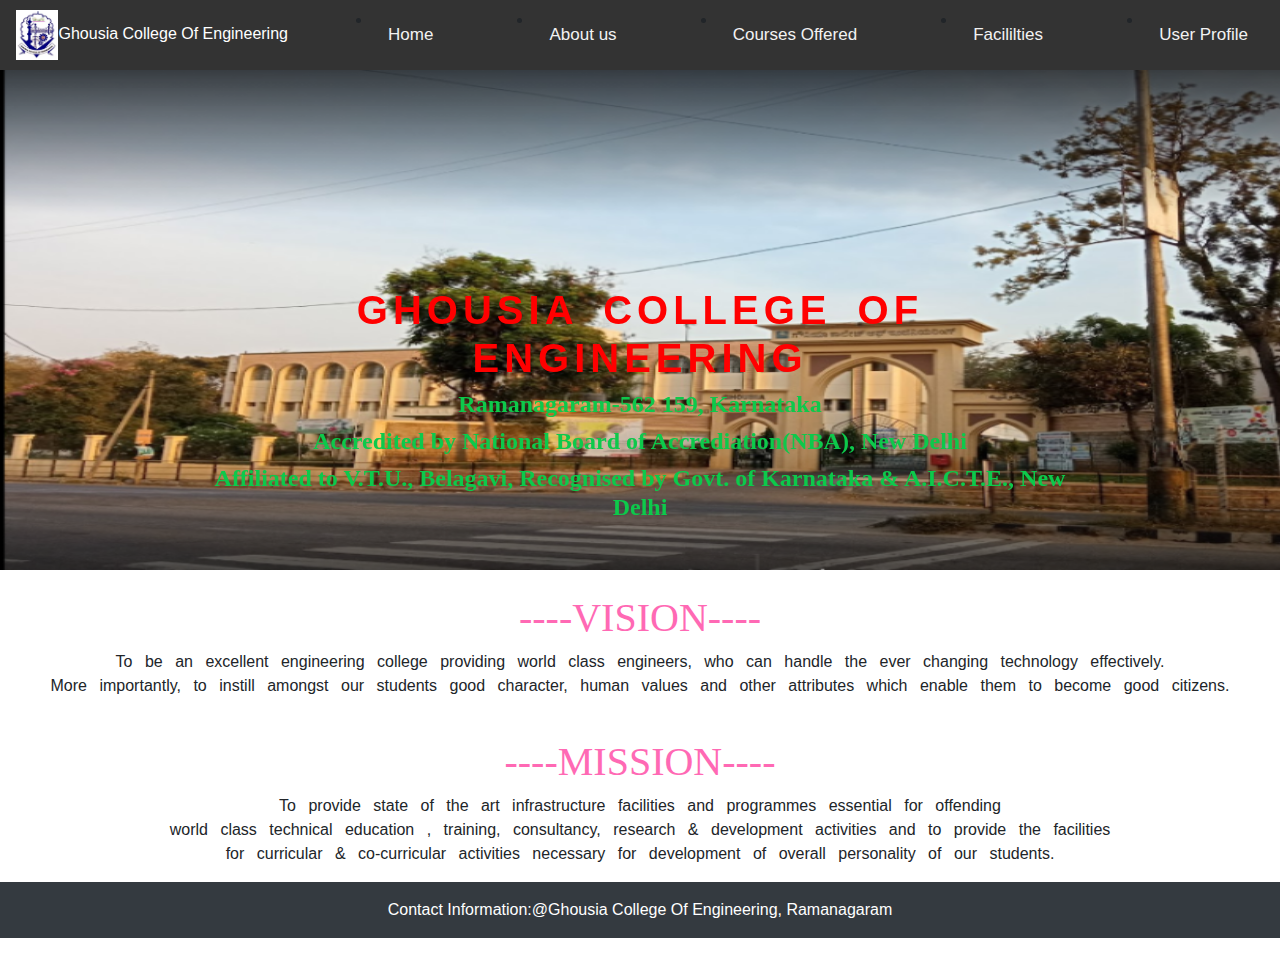
<file: index.html>
<!DOCTYPE html>
<html lang="en">
<head>
  <title>Ghousia College Of Engineering</title>
  <meta charset="utf-8">
  <meta name="viewport" content="width=device-width, initial-scale=1">
  <link rel="stylesheet" href="style.css">
  <link rel="stylesheet" href="https://maxcdn.bootstrapcdn.com/bootstrap/4.5.2/css/bootstrap.min.css">
  <link rel="stylesheet" href="https://use.fontawesome.com/releases/v5.7.0/css/all.css" integrity="sha384-lZN37f5QGtY3VHgisS14W3ExzMWZxybE1SJSEsQp9S+oqd12jhcu+A56Ebc1zFSJ" crossorigin="anonymous">
  <script src="https://ajax.googleapis.com/ajax/libs/jquery/3.5.1/jquery.min.js"></script>
  <script src="https://cdnjs.cloudflare.com/ajax/libs/popper.js/1.16.0/umd/popper.min.js"></script>
  <script src="https://maxcdn.bootstrapcdn.com/bootstrap/4.5.2/js/bootstrap.min.js"></script>
</head>
<body>

    
   
        
        <div class="navbar">
          <div class="logo"><img src="logo.png" height="50px" alt="">Ghousia College Of Engineering</div>
            
                <li><a href="index.html"><i class="fa fa-home"></i> Home</a></li>
                <li><a href="about.html"><i class="fa fa-university"></i> About us</a></li>
                <li><a href="crs.html"><i class="fa fa-book-reader"></i>Courses Offered</a></li>
                <li><a href="facilities.html"><i class="fa fa-user-cog"></i> Facililties</a></li>
                <li><a href="profile.html"><i class="fa fa fa-user-circle"></i>User Profile</a></li>
                
        </div>
       <div id="demo" class="carousel slide" data-ride="carousel">

        <div class="carousel-inner">
          <div class="carousel-item active">
            <img src="gce1.png" alt="GCE" width="1500" height="500">
            <div class="carousel-caption">
                <h1>GHOUSIA COLLEGE OF ENGINEERING</h1>
                <h4>Ramanagaram-562 159, Karnataka</h4>
                <h4>Accredited by National Board of Accrediation(NBA), New Delhi</h4>
                <h4>Affiliated to V.T.U., Belagavi, Recognised by Govt. of Karnataka & A.I.C.T.E., New Delhi</h4>
              </div>
          </div>
          
          
        </div>
        <div class="content">
          <br>
          <h1>----VISION----</h1>
          <p>To be an excellent engineering college providing world class engineers, who can handle the ever changing technology effectively.<br>More importantly, to instill amongst our students good character, human values and other attributes which enable them to become good citizens.</p>
          <br>
          <h1>----MISSION----</h1>
          <p>To provide state of the art infrastructure facilities and programmes essential for offending <br>world class technical education , training, consultancy, research & development activities and to provide the facilities<br> for curricular & co-curricular activities necessary for development of overall personality of our students.</p>
        </div>

        <footer>
          <p class="p-3 bg-dark text-white text-center">Contact Information:@Ghousia College Of Engineering, Ramanagaram</p>
      </footer>
  
       
</body>
</html>
</file>
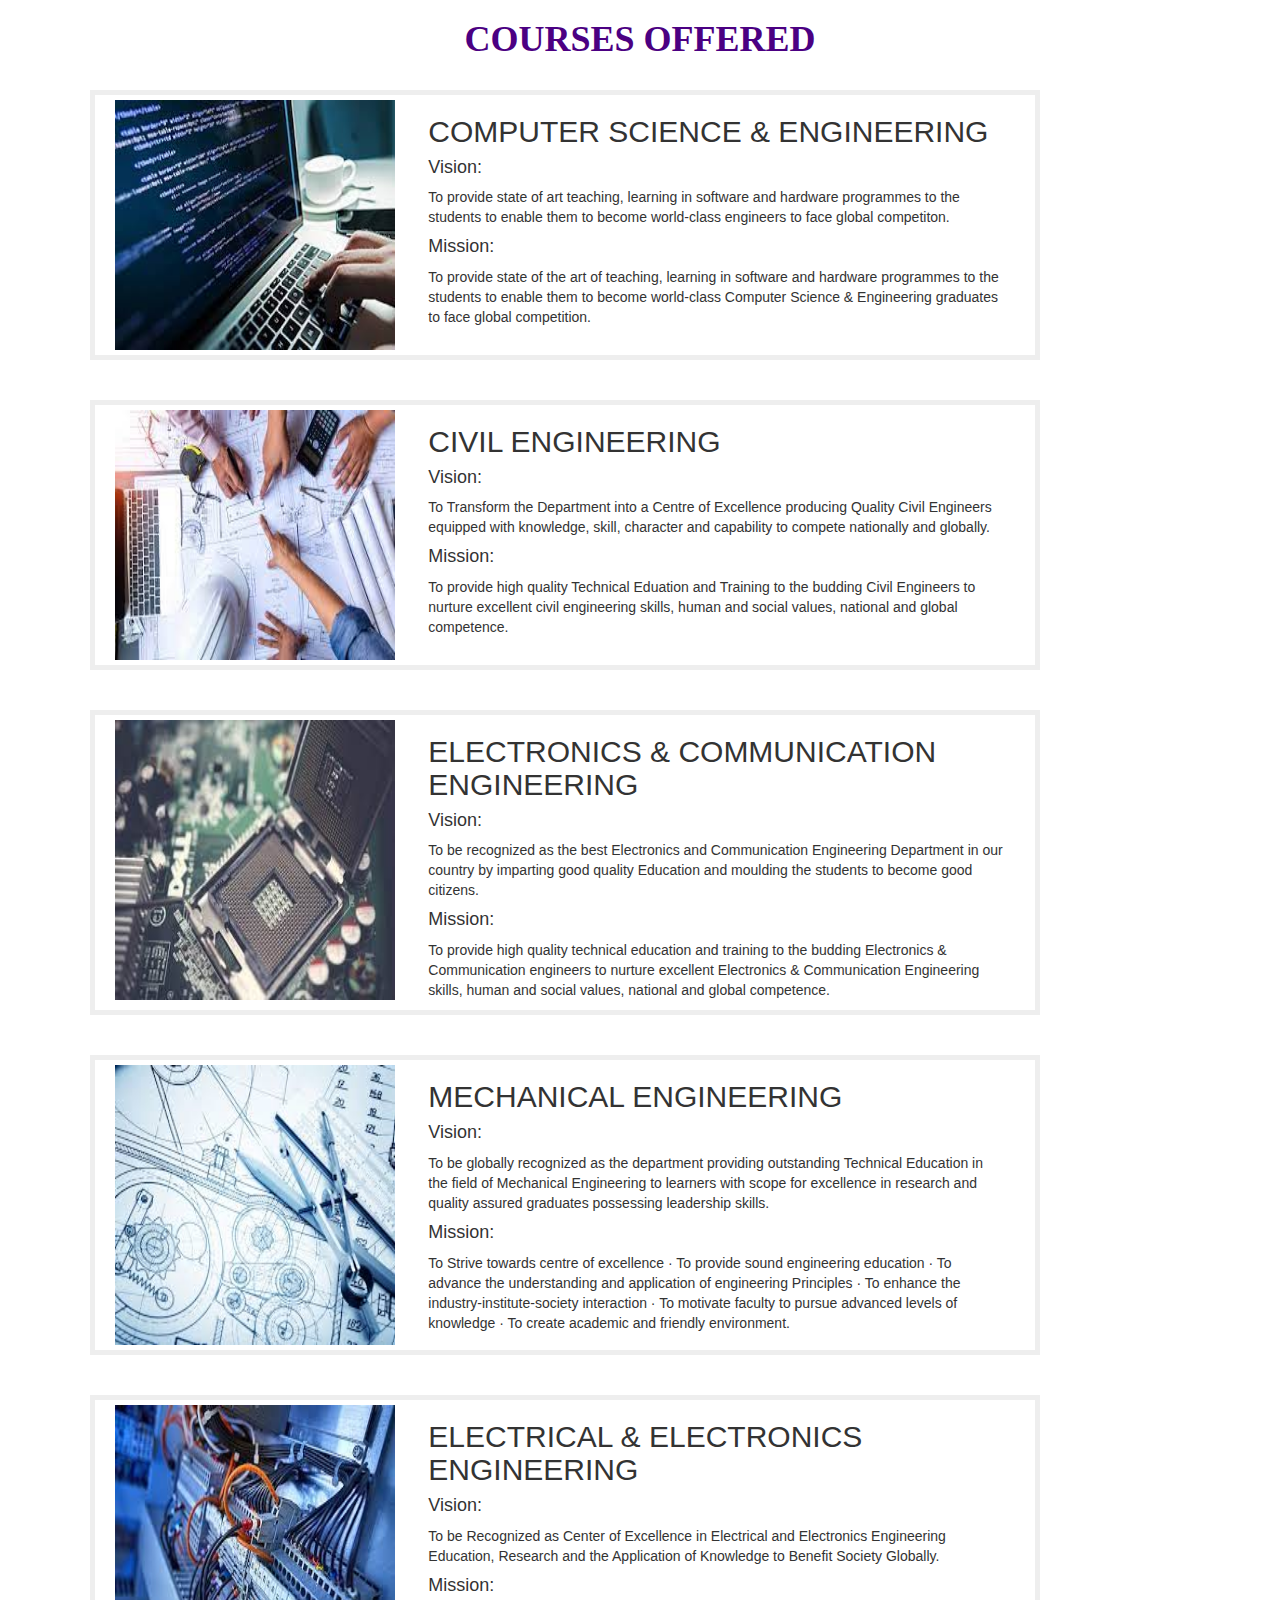
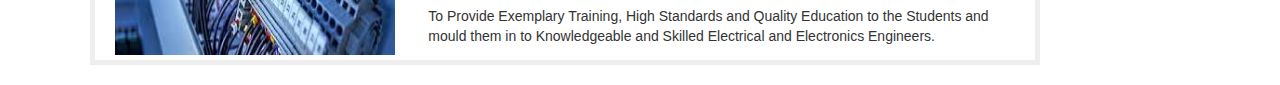
<file: crs.html>
<!DOCTYPE html>
<html lang="en">
<head>
    <meta charset="UTF-8">
    <meta http-equiv="X-UA-Compatible" content="IE=edge">
    <meta name="viewport" content="width=device-width, initial-scale=1.0">
    <title>Ghousia College Of Engineering</title>
    <script type="text/javascript" src='https://ajax.aspnetcdn.com/ajax/jQuery/jquery-1.8.3.min.js'></script>
   <script type="text/javascript" src='https://cdnjs.cloudflare.com/ajax/libs/twitter-bootstrap/3.0.3/js/bootstrap.min.js'></script>
   <link rel="stylesheet" href='https://cdnjs.cloudflare.com/ajax/libs/twitter-bootstrap/3.0.3/css/bootstrap.min.css'
       media="screen" />
    
</head>
<body>
    <div class="container">
    <h1 style="text-align:center; color: indigo; font-family: cursive;"><strong>COURSES OFFERED</strong> </h1>
    <div class="col-sm-10 col-md-10 col-xs-10" style="border: 5px solid #eee; margin: 20px">
        <div>
            <div class="col-sm-4 col-md-4 col-xs-8" style="padding: 5px">
                <img alt="" src="cse.jpg" style="height: 250px;
                    width: 280px" />
            </div>
            <div class="col-sm-8 col-md-8 col-xs-16">
                <h2>COMPUTER SCIENCE & ENGINEERING</h2>
                <h4>Vision:</h4>
                <p>
                    To provide state of art teaching, learning in software and hardware programmes to the students to enable them to become world-class engineers to face global competiton.
                </p>
                <h4>Mission:</h4>
                <p>To provide state of the art of teaching, learning in software and hardware programmes to the students to enable them to become world-class Computer Science & Engineering graduates to face global competition.</p>
            </div>
        </div>
    </div>
    <div class="col-sm-10 col-md-10 col-xs-10" style="border: 5px solid #eee; margin: 20px">
        <div>
            <div class="col-sm-4 col-md-4 col-xs-8" style="padding: 5px">
                <img alt="" src="civ.jpg" style="height: 250px;
                    width: 280px" />
            </div>
            <div class="col-sm-8 col-md-8 col-xs-16">
                <h2>CIVIL ENGINEERING</h2>
                <h4>Vision:</h4>
                <p>To Transform the Department into a Centre of Excellence producing Quality Civil Engineers equipped with knowledge, skill, character and capability to compete nationally and globally.</p>
                <h4>Mission:</h4>
                <p>To provide high quality Technical Eduation and Training to the budding Civil Engineers to nurture excellent civil engineering skills, human and social values, national and global competence.</p>
            </div>
        </div>
    </div>
    <div class="col-sm-10 col-md-10 col-xs-10" style="border: 5px solid #eee; margin: 20px">
        <div>
            <div class="col-sm-4 col-md-4 col-xs-8" style="padding: 5px">
                <img alt="" src="ece.jpg" style="height: 280px;
                    width: 280px" />
            </div>
            <div class="col-sm-8 col-md-8 col-xs-16">
                <h2>ELECTRONICS & COMMUNICATION ENGINEERING</h2>
                <h4>Vision:</h4>
                <p>To be recognized as the best Electronics and Communication Engineering Department in our country by imparting good quality Education and moulding the students to become good citizens.</p>
                <h4>Mission:</h4>
                <p>To provide high quality technical education and training to the budding Electronics & Communication engineers to nurture excellent Electronics & Communication Engineering skills, human and social values, national and global competence.</p>
            </div>
        </div>
    </div>
    <div class="col-sm-10 col-md-10 col-xs-10" style="border: 5px solid #eee; margin: 20px">
        <div>
            <div class="col-sm-4 col-md-4 col-xs-8" style="padding: 5px">
                <img alt="" src="mech.jpg" style="height: 280px;
                    width: 280px" />
            </div>
            <div class="col-sm-8 col-md-8 col-xs-16">
                <h2>MECHANICAL ENGINEERING</h2>
                <h4>Vision:</h4>
                <p>To be globally recognized as the department providing outstanding Technical Education in the field of Mechanical Engineering to learners with scope for excellence in research and quality assured graduates possessing leadership skills.</p>
                <h4>Mission:</h4>
                <p>To Strive towards centre of excellence

                    · To provide sound engineering education
                    
                    · To advance the understanding and application of engineering Principles
                    
                    · To enhance the industry-institute-society interaction
                    
                    · To motivate faculty to pursue advanced levels of knowledge
                    
                    · To create academic and friendly environment.</p>
            </div>
        </div>
    </div>
    <div class="col-sm-10 col-md-10 col-xs-10" style="border: 5px solid #eee; margin: 20px">
        <div>
            <div class="col-sm-4 col-md-4 col-xs-8" style="padding: 5px">
                <img alt="" src="eee.jpg" style="height: 250px;
                    width: 280px" />
            </div>
            <div class="col-sm-8 col-md-8 col-xs-16">
                <h2>ELECTRICAL & ELECTRONICS ENGINEERING</h2>
                <h4>Vision:</h4>
                <p>To be Recognized as Center of Excellence in Electrical and Electronics Engineering Education, Research and the Application of Knowledge to Benefit Society Globally.</p>
                <h4>Mission:</h4>
                <p>To Provide Exemplary Training, High Standards and Quality Education to the Students and mould them in to Knowledgeable and Skilled Electrical and Electronics Engineers.</p>
            </div>
        </div>
    </div>
</div>
    
    
</body>
</html>
</file>
<file: style.css>
.carousel-caption h1{
    color: red;
    font-weight: bolder;
    font-style: unset;
    word-spacing: 10px;
    letter-spacing: 5px;
}
.carousel-caption h4{
    color: rgb(13, 201, 75);
    font-family: serif;
    font-weight: bold;
}
.logo{
    color: white;
}

.row{
    text-align: center;
    background-color: rgb(129, 202, 245);
}
.col-lg-12{
    font-weight: bolder;
    color: brown;
    font-family: cursive;
    text-align: center;
}

.col-lg-6{
    text-align: center;
}


.navbar {
    overflow: hidden;
    background-color: #333;
    position: fixed;
    top: 0;
    width: 100%;
}

.navbar a {
    float: left;
    display: block;
    color: #f2f2f2;
    text-align: center;
    padding: 14px 16px;
    text-decoration: none;
    font-size: 17px;
}
  
  .navbar a:hover {
    background: #ddd;
    color: rgb(98, 100, 231);
  }

  .content h1{
      text-align: center;
      color: hotpink;
      font-family: cursive;
  }
  .content p{
      text-align: center;
     font-weight: 500;
      word-spacing: 8px;
  }
  
  .page-content{
      text-align: center;
      font-family: 'Gill Sans', 'Gill Sans MT', Calibri, 'Trebuchet MS', sans-serif;
      font-size: 100px;
    }
    .profile{
        text-align: center;
        background-color: peachpuff;
    }
    .profile h1{
        font-family: cursive;
        color: indigo;
    }
    .profile p{
     
        font-size: 20px;
    }
</file>
